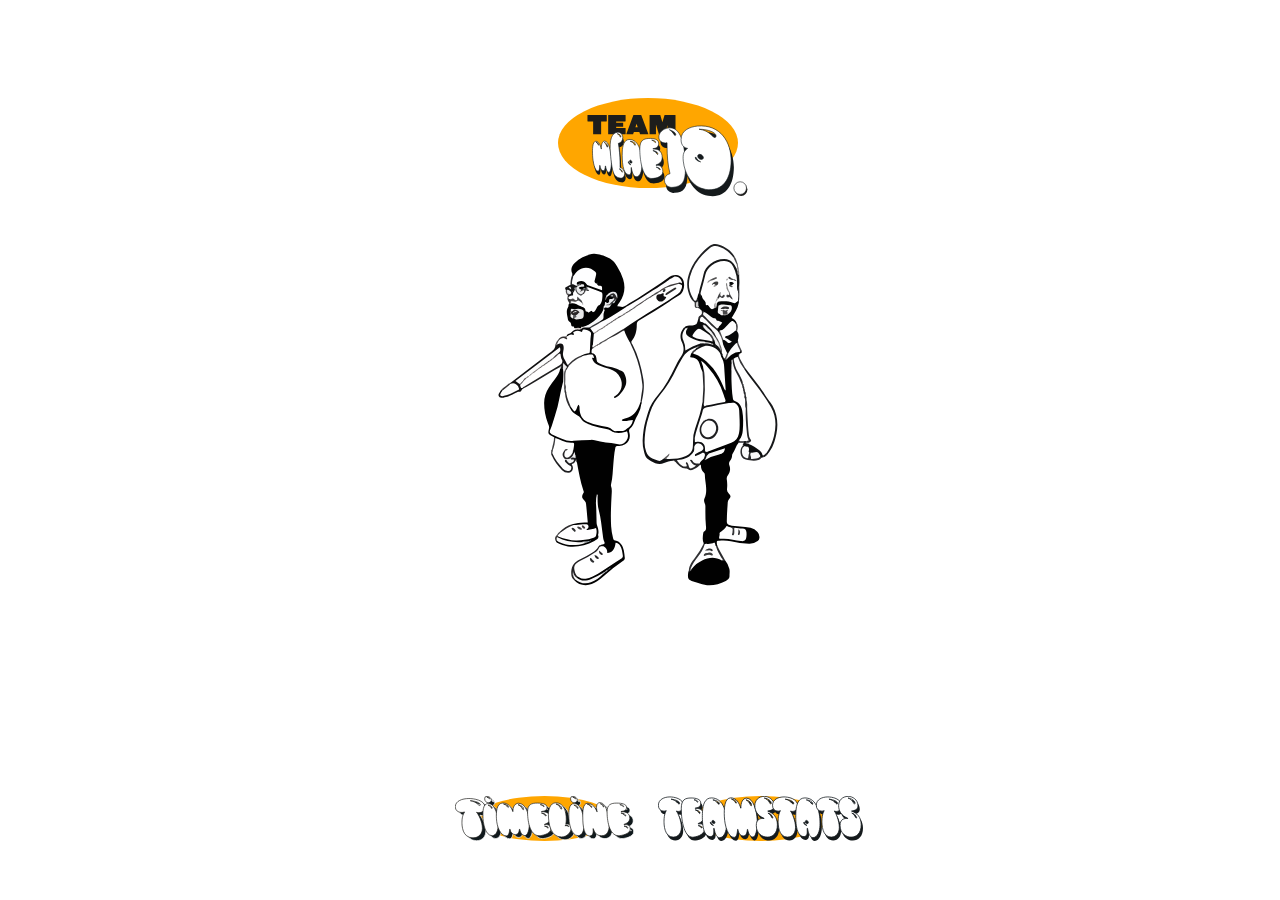
<file: index.html>
<!DOCTYPE html>
<html lang="en">
<head>
    <meta charset="UTF-8">
    <meta name="viewport" content="width=device-width, initial-scale=1.0">
    <link rel="stylesheet" href="index.css" />
    <script src="index.js" defer></script>
    <title>MaEd</title>
    <title>The point behind infinity</title>
    <link rel="stylesheet" href="index.css" />
</head>


<body>

    <div id="teamMaedLogo"><img class="logoSize" src="Pictures/teamMaedLogo.svg"></div>

    <div id="eduardStats" class="hide"><a class="eduardBanner" href="https://www.codewars.com/users/Silent%20Trail/badges/large"></a><img src="Pictures/eduardStats.svg"></div>
    <div id="marianStats" class="hide"><img src="Pictures/marianStats.svg"></div>
    <div id="teamStats" class="hide"><img src="Pictures/teamStats.svg"></div>


    <div class="characterBox"> 
        <div id="marianCharacter">
            <img src="Pictures/marian_outline.svg" class="marianOutline">
            <img src="Pictures/marian_farbe.svg" class="marianFarbe">
        </div>
        <div id="eduardCharacter">
            <img src="Pictures/eduard_outline.svg" class="eduardOutline">
            <img src="Pictures/eduard_farbe.svg" class="eduardFarbe">
        </div>
    </div>

    <div id="showTeamStats"><img src="Pictures/teamstats_button.svg"> </div>
    <a id="goToTimeline" href="timeline.html"><img src="Pictures/timeline_button.svg"></a>

</body>
</html>
</file>
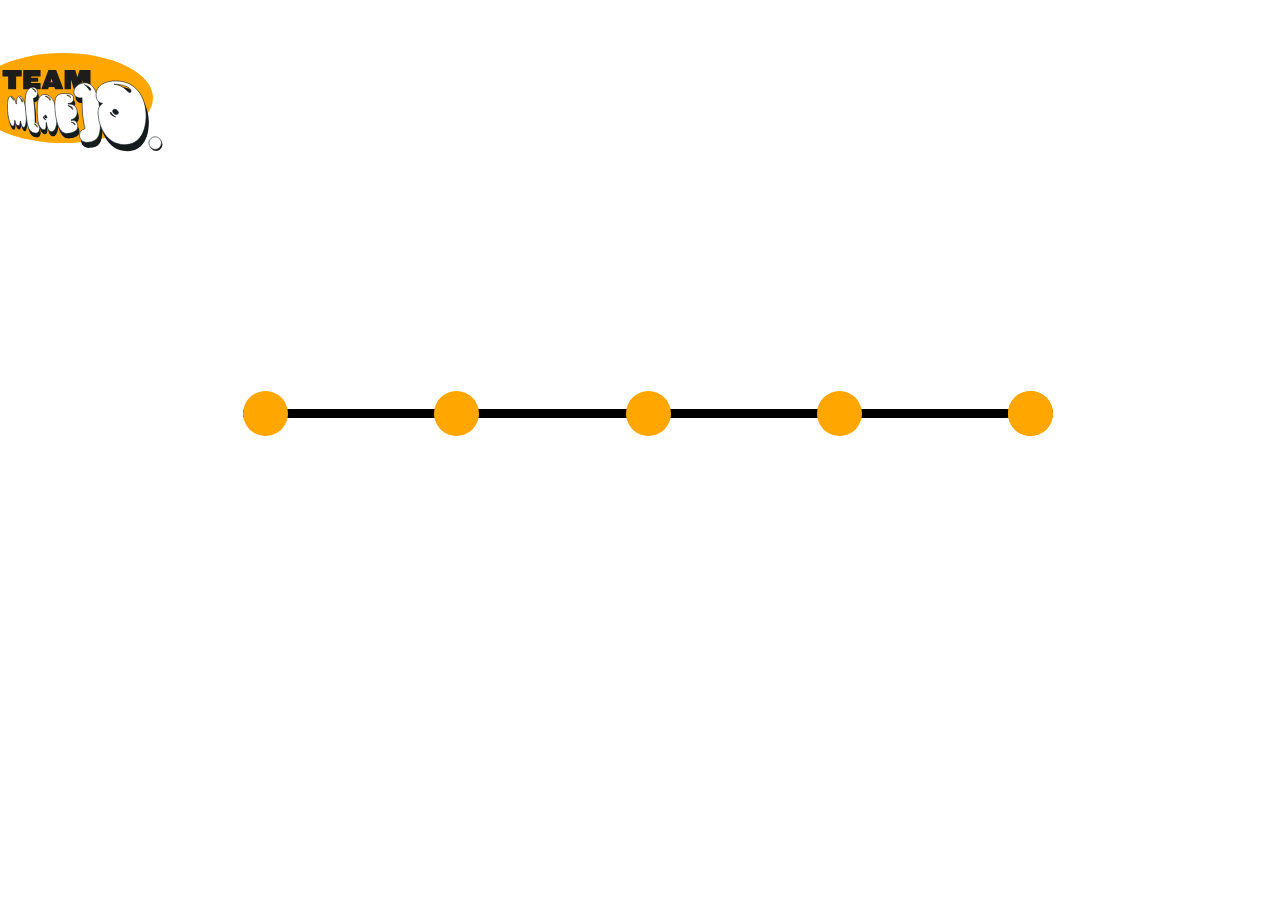
<file: timeline.html>
<!DOCTYPE html>
<html lang="en">
<head>
    <meta charset="UTF-8">
    <meta http-equiv="X-UA-Compatible" content="IE=edge">
    <meta name="viewport" content="width=device-width, initial-scale=1.0">
    <link rel="stylesheet" href="index.css" />
    <script src="timeline.js" defer></script>
    <title>Timeline</title>
</head>
<body>

    <div class="mondayKataExample kataExample hide">
        <button class="kataExampleButton mondayButton"></button>
        <button class="mondayKataVariante1 variantenButton">1</button>
        <button class="mondayKataVariante2 variantenButton">2</button>
        <img class="kataMonday1 hide" src="Pictures/RockPaperScissorsCodeVarianteEins-04.svg">
        <img class="kataMonday2 hide" src="Pictures/RockPaperScissorsCodeVarianteZwei-04.svg">
    </div>

    <div class="tuesdayKataExample kataExample hide">
        <button class="kataExampleButton tuesdayButton"></button>
        <button class="tuesdayKataVariante1 variantenButton">1</button>
        <button class="tuesdayKataVariante2 variantenButton">2</button>
        <img class="kataTuesday1 hide" src="Pictures/SquareEveryDigitVarianteEins-04.svg">
        <img class="kataTuesday2 hide" src="Pictures/SquareEveryDigitVarianteZwei-04.svg">
    </div>

    <div class="wednesdayKataExample kataExample hide">
        <button class="kataExampleButton wednesdayButton"></button>
        <button class="wednesdayKataVariante1 variantenButton">1</button>
        <button class="wednesdayKataVariante2 variantenButton">2</button>
        <img class="kataWednesday1 hide" src="Pictures/StopGninnipSMySdrowVarianteEins-04.svg">
        <img class="kataWednesday2 hide" src="Pictures/StopGninnipSMySdrowVarianteZwei-04.svg">
    </div>

    <div class="thursdayKataExample kataExample hide">
        <button class="kataExampleButton thursdayButton"></button>
        <button class="thursdayKataVariante1 variantenButton">1</button>
        <img class="kataThursday1 hide" src="Pictures/HighestAndLowest-04.svg">
    </div>

    <div id="teamMaedLogoTimeline"><img class="logoSize" src="Pictures/teamMaedLogo.svg"></div>

    <div id="Top">

    <div class="mondayShow" id="mondayTop"> <img src="Pictures/todo_icon.svg"></div>
    <div class="tuesdayShow" id="tuesdayTop"> <img src="Pictures/wireframes_icon.svg"></div>
    <div class="wednesdayShow" id="wednesdayTop"><img src="Pictures/wireframes_icon.svg"></div>
    <div class="thursdayShow" id="thursdayTop"><img src="Pictures/apple_pen_icon.svg"></div>
    <div class="fridayShow" id="fridayTop"></div>

    </div>


    <div id="timeline">

        <button class="dayButton" id="monday"></button>
        <button class="dayButton" id="tuesday"></button>
        <button class="dayButton" id="wednesday"></button>
        <button class="dayButton" id="thursday"></button>
        <a class="dayButton" href="index.html"><button class="dayButton" id="friday"></button></a>

    </div>

    <div id="Bottom">
        <div class="mondayShow" id="mondayBottom"><button class="showMondayKataExample showKataExampleButtonStyle"></button><img src="Pictures/mondayBottom.svg"></div>
        <div class="tuesdayShow" id="tuesdayBottom"><button class="showTuesdayKataExample showKataExampleButtonStyle"></button><img src="Pictures/tuesdayBottom.svg"></div>
        <div class="wednesdayShow" id="wednesdayBottom"><button class="showWednesdayKataExample showKataExampleButtonStyle"></button><img src="Pictures/wednesdayBottom.svg"></div>
        <div class="thursdayShow" id="thursdayBottom"><button class="showThursdayKataExample showKataExampleButtonStyle"></button><img src="Pictures/thursdayBottoom.svg"></div>
        <div class="fridayShow" id="fridayBottom"></div>
     </div>

    
</body>
</html>
</file>
<file: index.css>
/* Index */

body {
    height: 90vh;
    width: 100vw;
    display: flex;
    justify-content: center;
    overflow:auto;
}
.logoSize {
    height:13vmin;
}
#teamMaedLogo {
    background-color: rgb(255, 166, 0);
    border-color:  rgb(255, 166, 0);
    border-radius: 50%;
    height: 10vmin;
    width: 20vmin;
    align-self: flex-start;
    margin-top: 10vmin;
    justify-content: center;
}

#teamMaedLogoTimeline {
    background-color: rgb(255, 166, 0);
    border-color:  rgb(255, 166, 0);
    border-radius: 50%;
    height: 10vmin;
    width: 20vmin;
    align-self: flex-start;
    margin-top: 5vmin;
    margin-left: -130vmin;
    justify-content: center;
}

#teamMaedLogo:hover {
    background-color: rgb(255, 197, 91);
    border-color: rgb(255, 197, 91);
    border-radius: 50%;
}

.characterBox {
    height: 50vmin;
    width: 50vmin;
    display: flex;
    justify-content: center;
    align-self: center;
    position: absolute;
}

#eduardCharacter {
    height: 40vmin;
    width: 20vmin;
    margin-left: -3vmin; 
    align-self: center;
    cursor: pointer;
}

#marianCharacter {
    display: flex;
    height: 40vmin;
    width: 20vmin;
    margin-right: -3vmin;
    align-self: center;
    cursor:pointer;
    justify-content: center;
}

.marianOutline {
    position: absolute;
    height: 40vmin;
}

.marianOutline:hover {
    opacity: 0;
}
.marianFarbe {
    opacity: 0;
    position: absolute;
}

.marianFarbe:hover {
    height: 40vmin;
    opacity: 100;
    align-self: center;
}

.eduardOutline {
    position: absolute;
    height: 40vmin;
}

.eduardOutline:hover {
    opacity: 0;
}
.eduardFarbe {
    opacity: 0;
    position: absolute;
}

.eduardFarbe:hover {
    height: 40vmin;
    opacity: 100;
    align-self: center;
}

#eduardStats  {
    border-color: rgb(255, 166, 0);
    border-radius: 50%;
    background-color: rgb(255, 166, 0);
    height:50vmin;
    width:50vmin;
    margin-left:110vmin;
    position: absolute; 
    align-self: center;
} 

.eduardBanner {
    display: flex;
    align-self: flex-end;
}

#marianStats  {
    border-color: rgb(255, 166, 0);
    border-radius: 50%;
    background-color: rgb(255, 166, 0);
    height:50vmin;
    width:50vmin;
    margin-right:110vmin;
    position: absolute; 
    align-self: center;
    justify-content: center;
} 

#showTeamStats {
    border-color: rgb(255, 166, 0);
    border-radius: 50%;
    background-color: rgb(255, 166, 0);
    display: flex;
    height: 5vmin;
    width: 15vmin;
    margin-top: 90vmin;
    margin-left: 25vmin;
    align-self: center;
    justify-content: center;
    position: absolute;
    cursor: pointer;
}

#showTeamStats:hover {
    border-color: rgb(0, 0, 0);
    border-radius: 50%;
    background-color: black;
}


#goToTimeline {
    border-color: rgb(255, 166, 0);
    border-radius: 50%;
    background-color: rgb(255, 166, 0);
    display:flex;
    height: 5vmin;
    width: 15vmin;
    margin-top: 90vmin;
    margin-right: 23vmin;
    align-self: center;
    justify-content: center;
    position: absolute;
}

#goToTimeline:hover {
    border-color: rgb(0, 0, 0);
    border-radius: 50%;
    background-color: black;
}

#teamStats {
    height: 20vmin;
    width: 40vmin;
    margin-top: 70vmin;
    align-self: center;
    position: absolute;
}

/* Timline */

#timeline {
    display:flex;
    width: 90vmin;
    height: 1vmin;
    background: black;
    justify-content: space-between;
    border-radius: 10%;
    align-self: center;
    position:absolute;
}

.dayButton {
    width: 5vmin;
    height: 5vmin;
    border-radius: 50%;
    background-color: rgb(255, 166, 0);
    border-radius: 50%;
    align-self: center;
    border-style: none;
    cursor: pointer;
}
.dayButton:hover {
    background-color: white;
    box-shadow: 3px 3px 0px 0px rgb(255, 166, 0);
}

#Top {
    display:flex;
    width: 95vmin;
    height: 1vmin;
    position: absolute;
    top: 30vmin;
    align-self: center;
}

#Bottom {
    display:flex;
    width: 95vmin;
    height: 1vmin;
    position: absolute;
    bottom: 33vmin;
    align-self: center;
}

#mondayBottom {
    display:flex;
    display: none;
    height:15vmin;
    width:15vmin;
    margin-bottom: 16vmin;
    margin-left: -1.5vmin;
    align-self: center;
}


#mondayTop {
    background-color: rgb(255, 166, 0);
    border-color:  rgb(255, 166, 0);
    border-radius: 50%;
    display:none;
    height:15vmin;
    width:15vmin;
    margin-left:-2vmin;
    margin-bottom: 1vmin;
    position: absolute;
    align-self: center;
    justify-content: center;
}

#tuesdayBottom {
    display:none;
    height:15vmin;
    width:15vmin;
    margin-left: 18vmin;
    margin-bottom: 17vmin;
    position: absolute;
    align-self: center;
}


#tuesdayTop {
    background-color: rgb(255, 166, 0);
    border-color:  rgb(255, 166, 0);
    border-radius: 50%;
    display:none;
    height:15vmin;
    width:15vmin;
    position: absolute;
    left: 18vmin;
    align-self: center;
    justify-content: center;
}

#tuesdayTop img {
    height: 20vmin;
    width: 20vmin;
    align-self: center;
    margin-bottom: 2vmin;
}

#wednesdayBottom {
    display:none;
    height:20vmin;
    width:20vmin;
    position: absolute;
    align-self: center;
    margin-left: 37vmin;
    margin-bottom: 10vmin;
}

#wednesdayTop {
    background-color: rgb(255, 166, 0);
    border-color:  rgb(255, 166, 0);
    border-radius: 50%;
    display:none;
    height:15vmin;
    width:15vmin;
    position: absolute;
    left: 39vmin;
    align-self: center;
}

#wednesdayTop img {
    height: 20vmin;
    width: 20vmin;
    align-self: center;
    margin-bottom: 2vmin;
}

#thursdayBottom {
    display:none;
    height:15vmin;
    width:15vmin;
    position: absolute;
    margin-bottom:17vmin;
    margin-left:61vmin;
    align-self: center;
}

#thursdayTop {
    background-color: rgb(255, 166, 0);
    border-color:  rgb(255, 166, 0);
    border-radius: 50%;
    display:none;
    height:15vmin;
    width:15vmin;
    position: absolute;
    left: 60vmin;
    align-self: center;
}

/* Global classList Hide */

.hide {
    display: none;
}

/*Kata Beispiele */

.kataExample {
    display:show;
    position:absolute;
    height: 50vmin;
    width:100vmin;
    /* justify-content: center;
    align-items:center; */
    align-self: center;
    border-color: 2px solid black;
    background-color: white;
    z-index: 2;
}


.kataExampleButton {
    background-color: rgb(255, 166, 0);
    border-radius: 50%;
    height:2vmin;
    width:2vmin;
    cursor:pointer;
}

.showKataExampleButtonStyle {
    background-color: rgb(255, 166, 0);
    border-radius: 50%;
    height:2vmin;
    width:2vmin;
    cursor:pointer;
}

.variantenButton {
    height:2vmin;
    width:2vmin;
}
</file>
